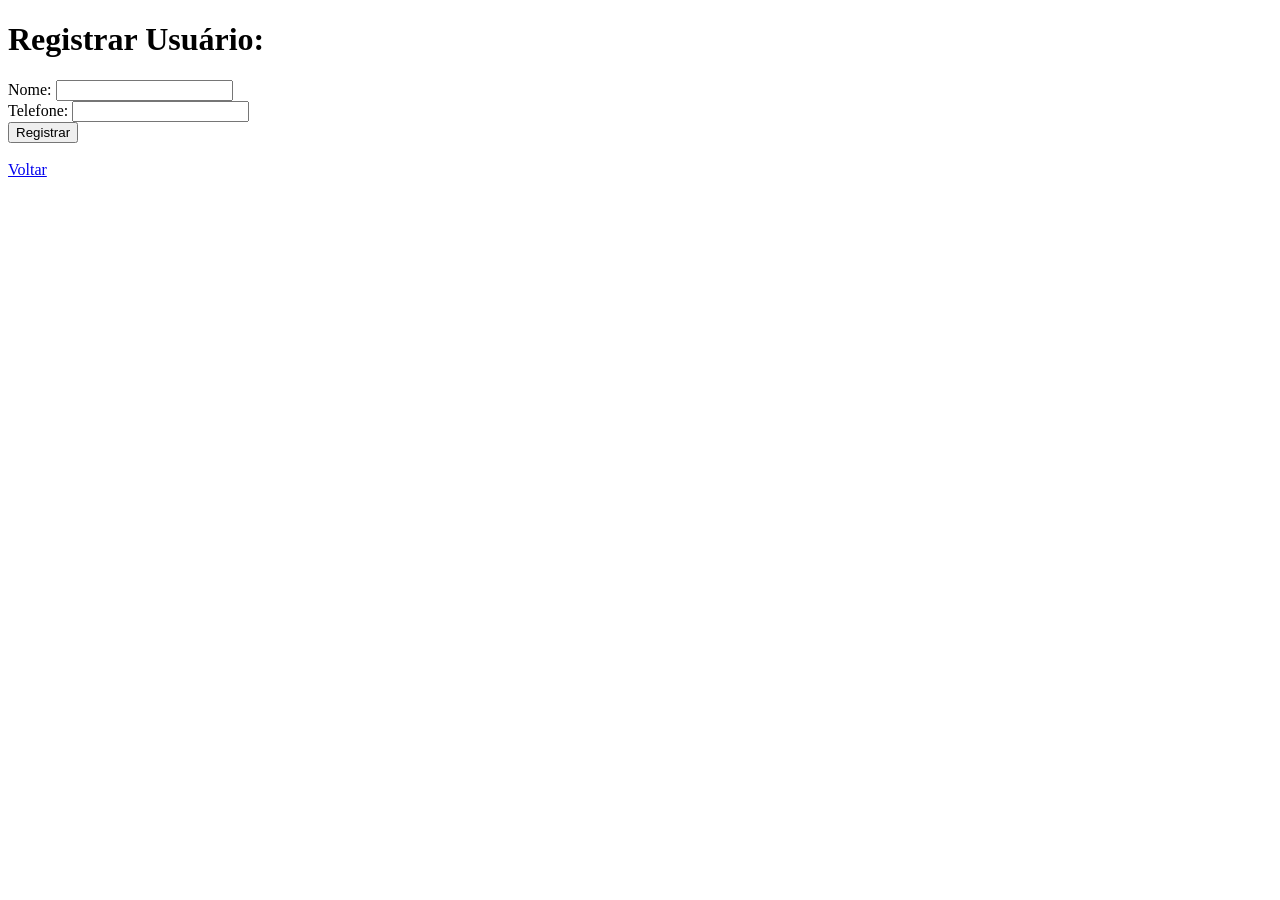
<file: flaskinho-crud/templates/register.html>
<!DOCTYPE html>
<html lang="pt-br">
<head>
    <meta charset="UTF-8">
    <meta name="viewport" content="width=device-width, initial-scale=1.0">
    <title>Registrar</title>
</head>
<body>
    <h1>Registrar Usuário:</h1>
    <form action="" method="post">
        Nome: <input type="text" name="nomeForm"><br>
        Telefone: <input type="text" name="telefoneForm"><br>
        <input type="submit" value="Registrar">
    </form>
    <br>
    <a href="/">Voltar</a>
</body>
</html>
</file>
